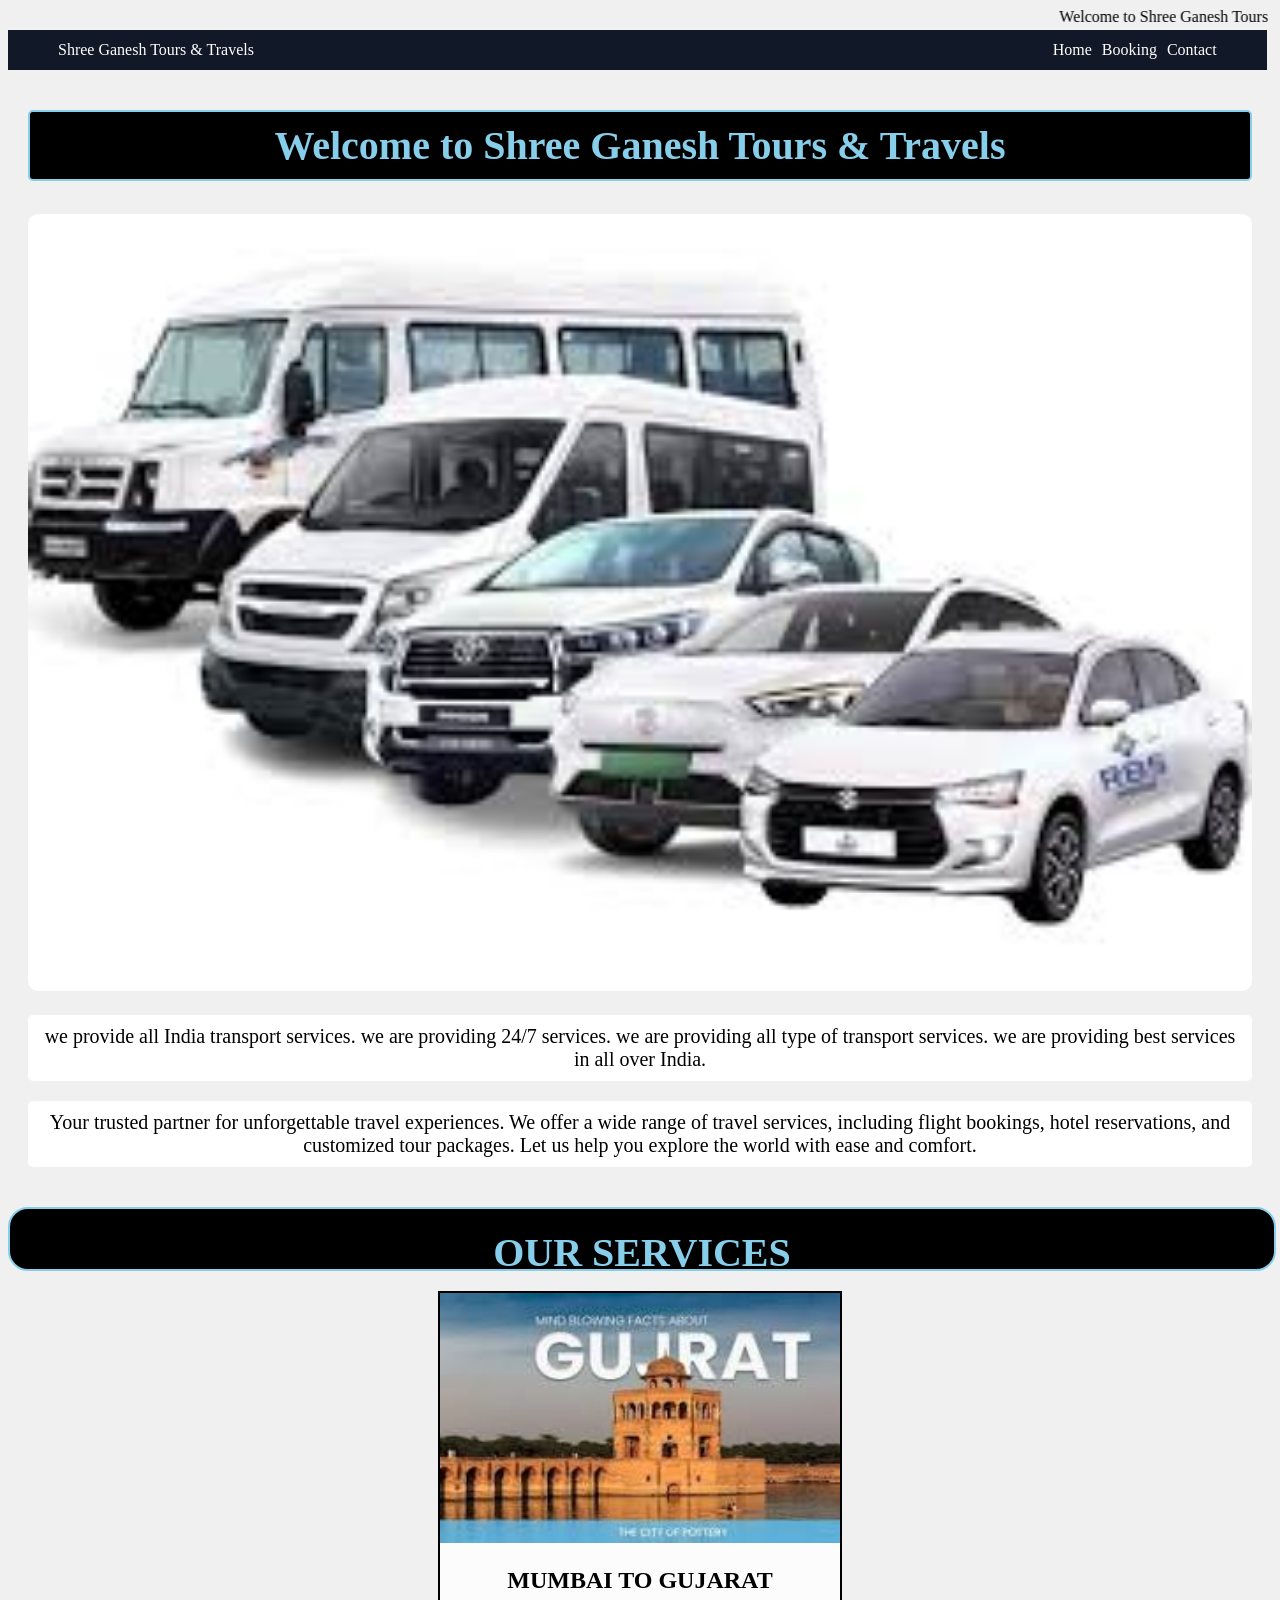
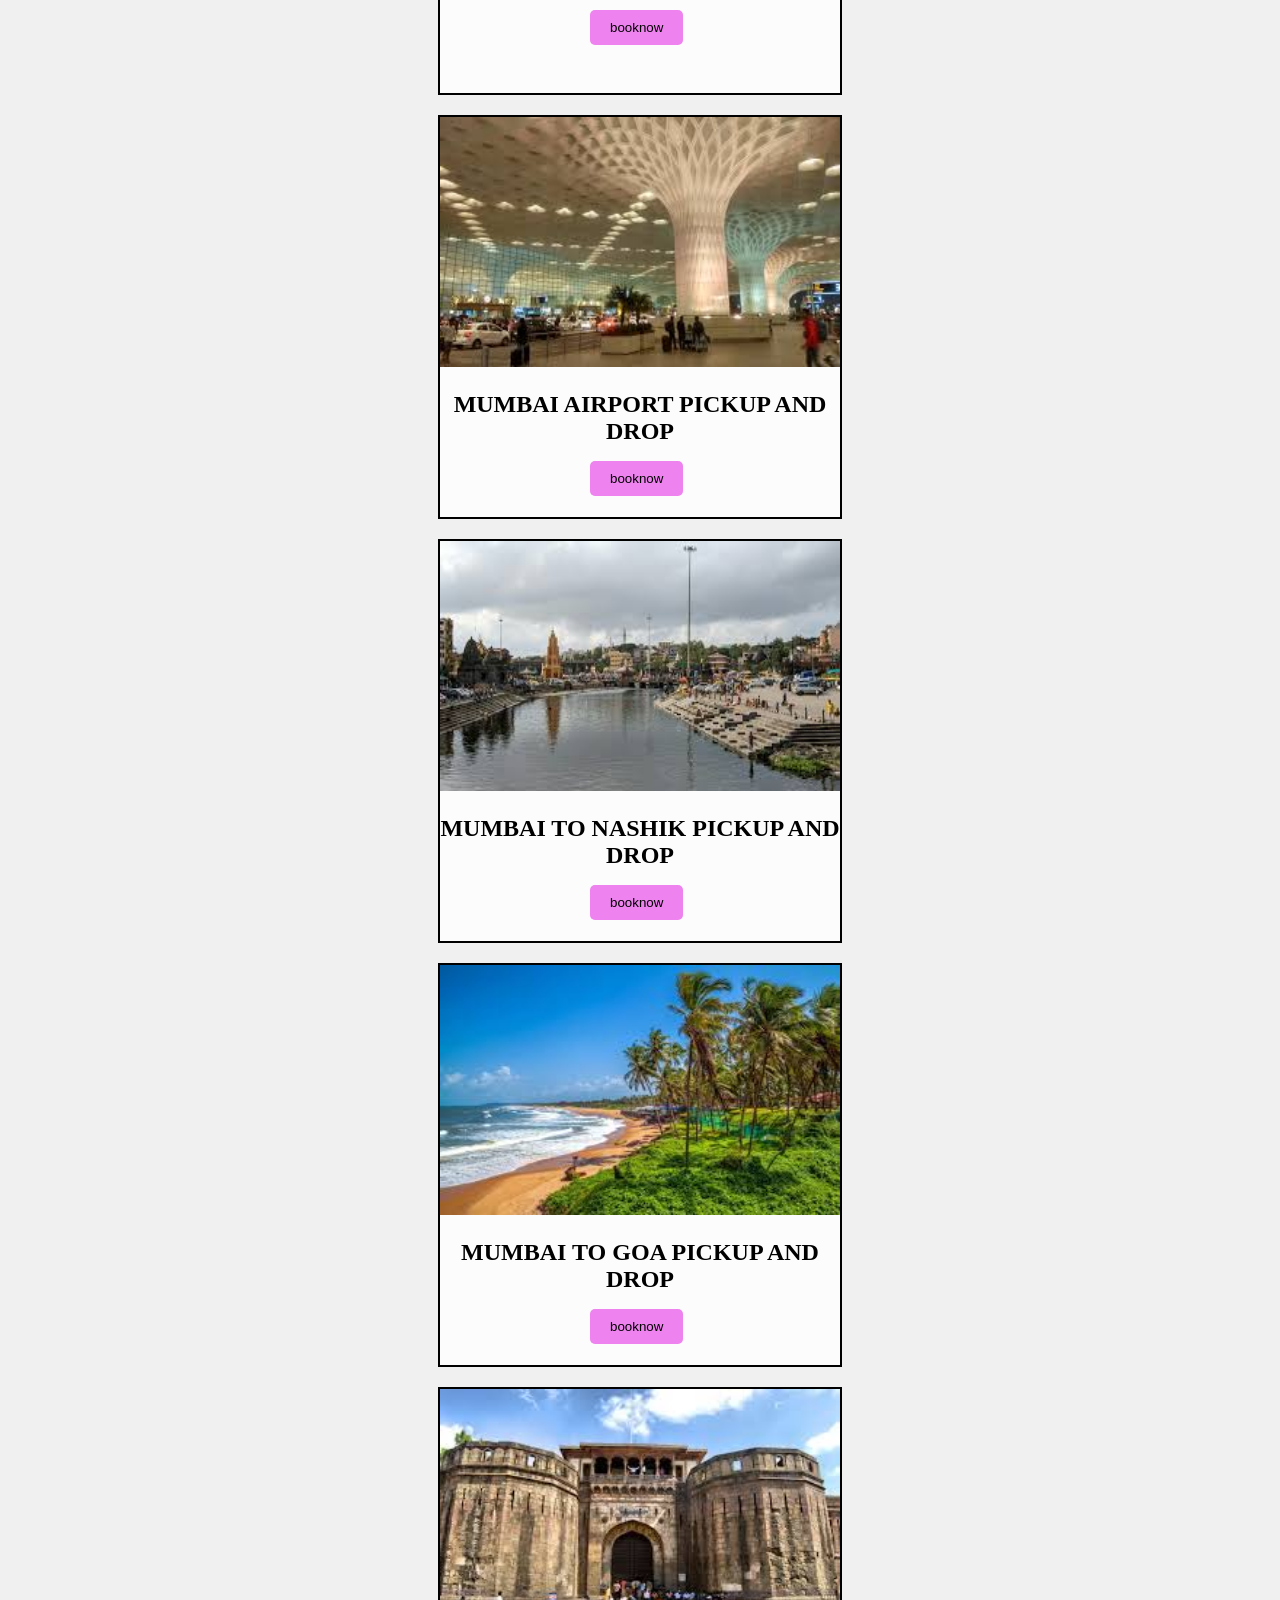
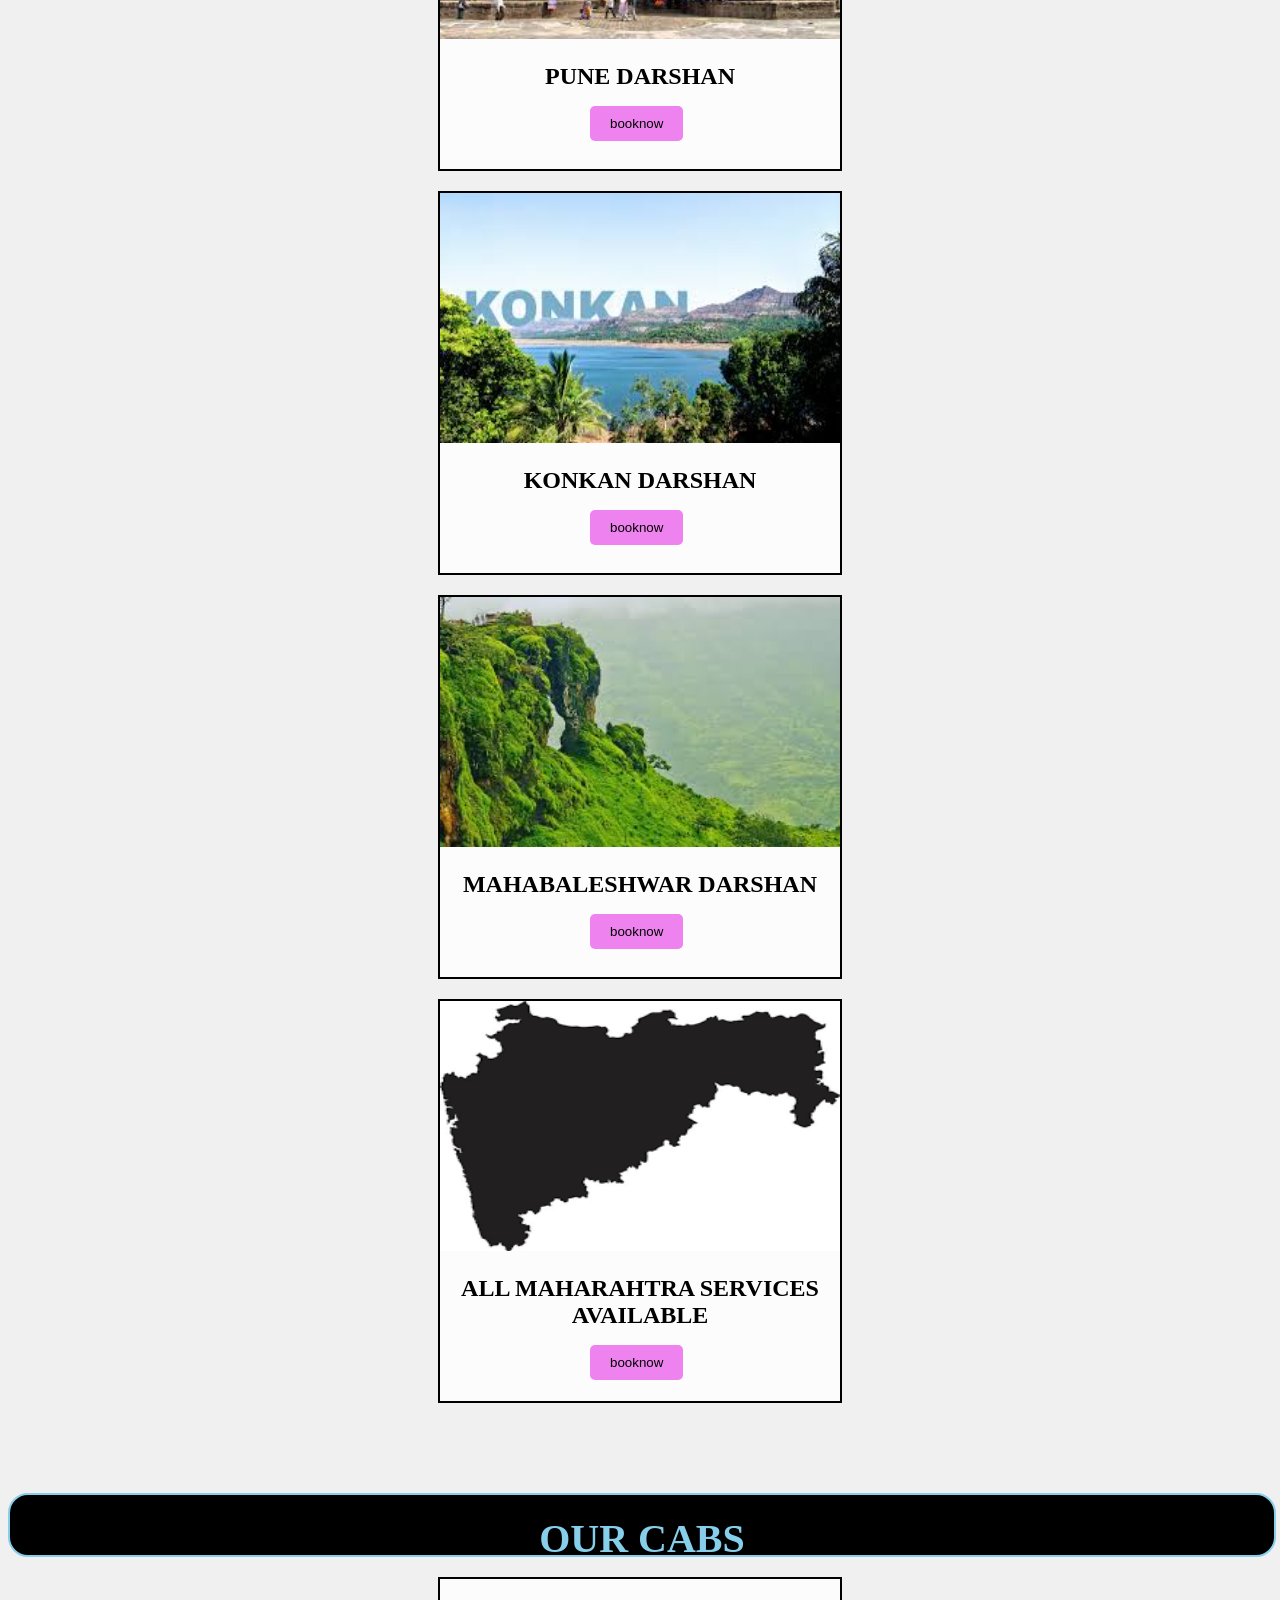
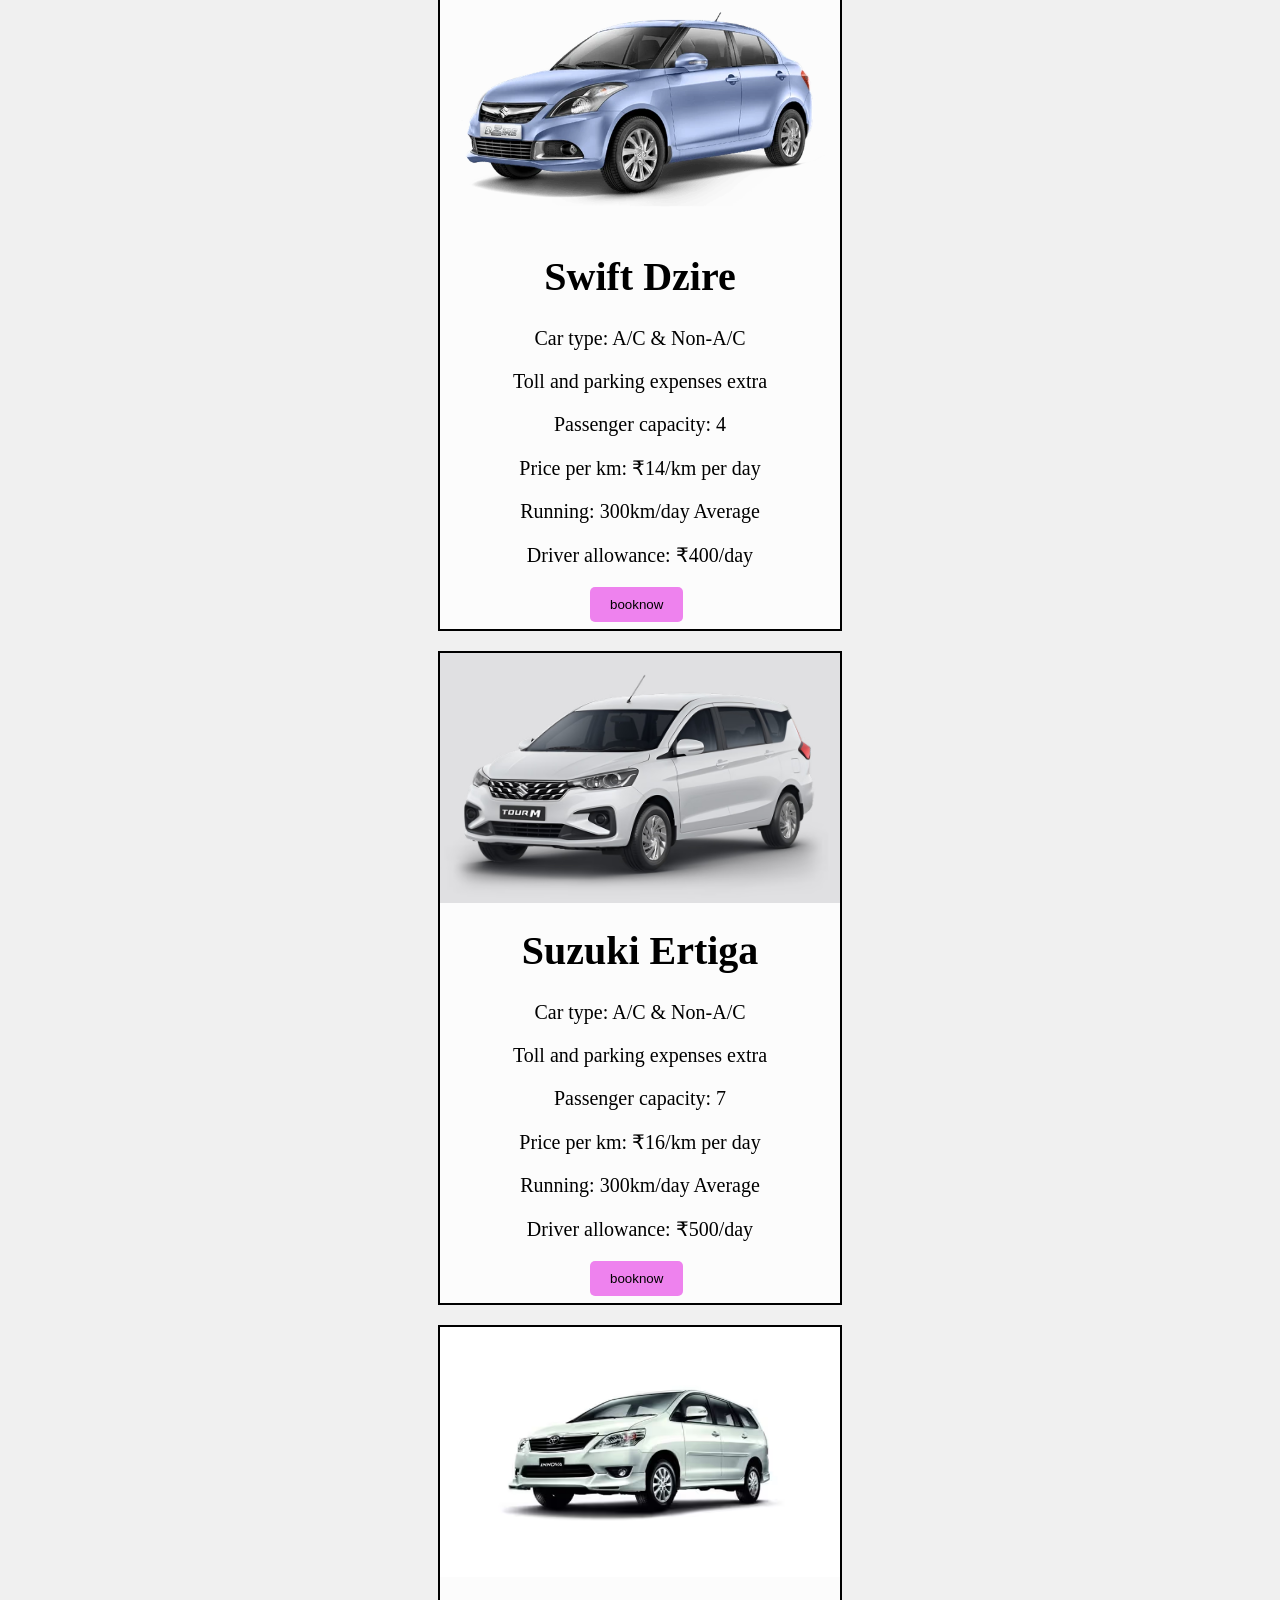
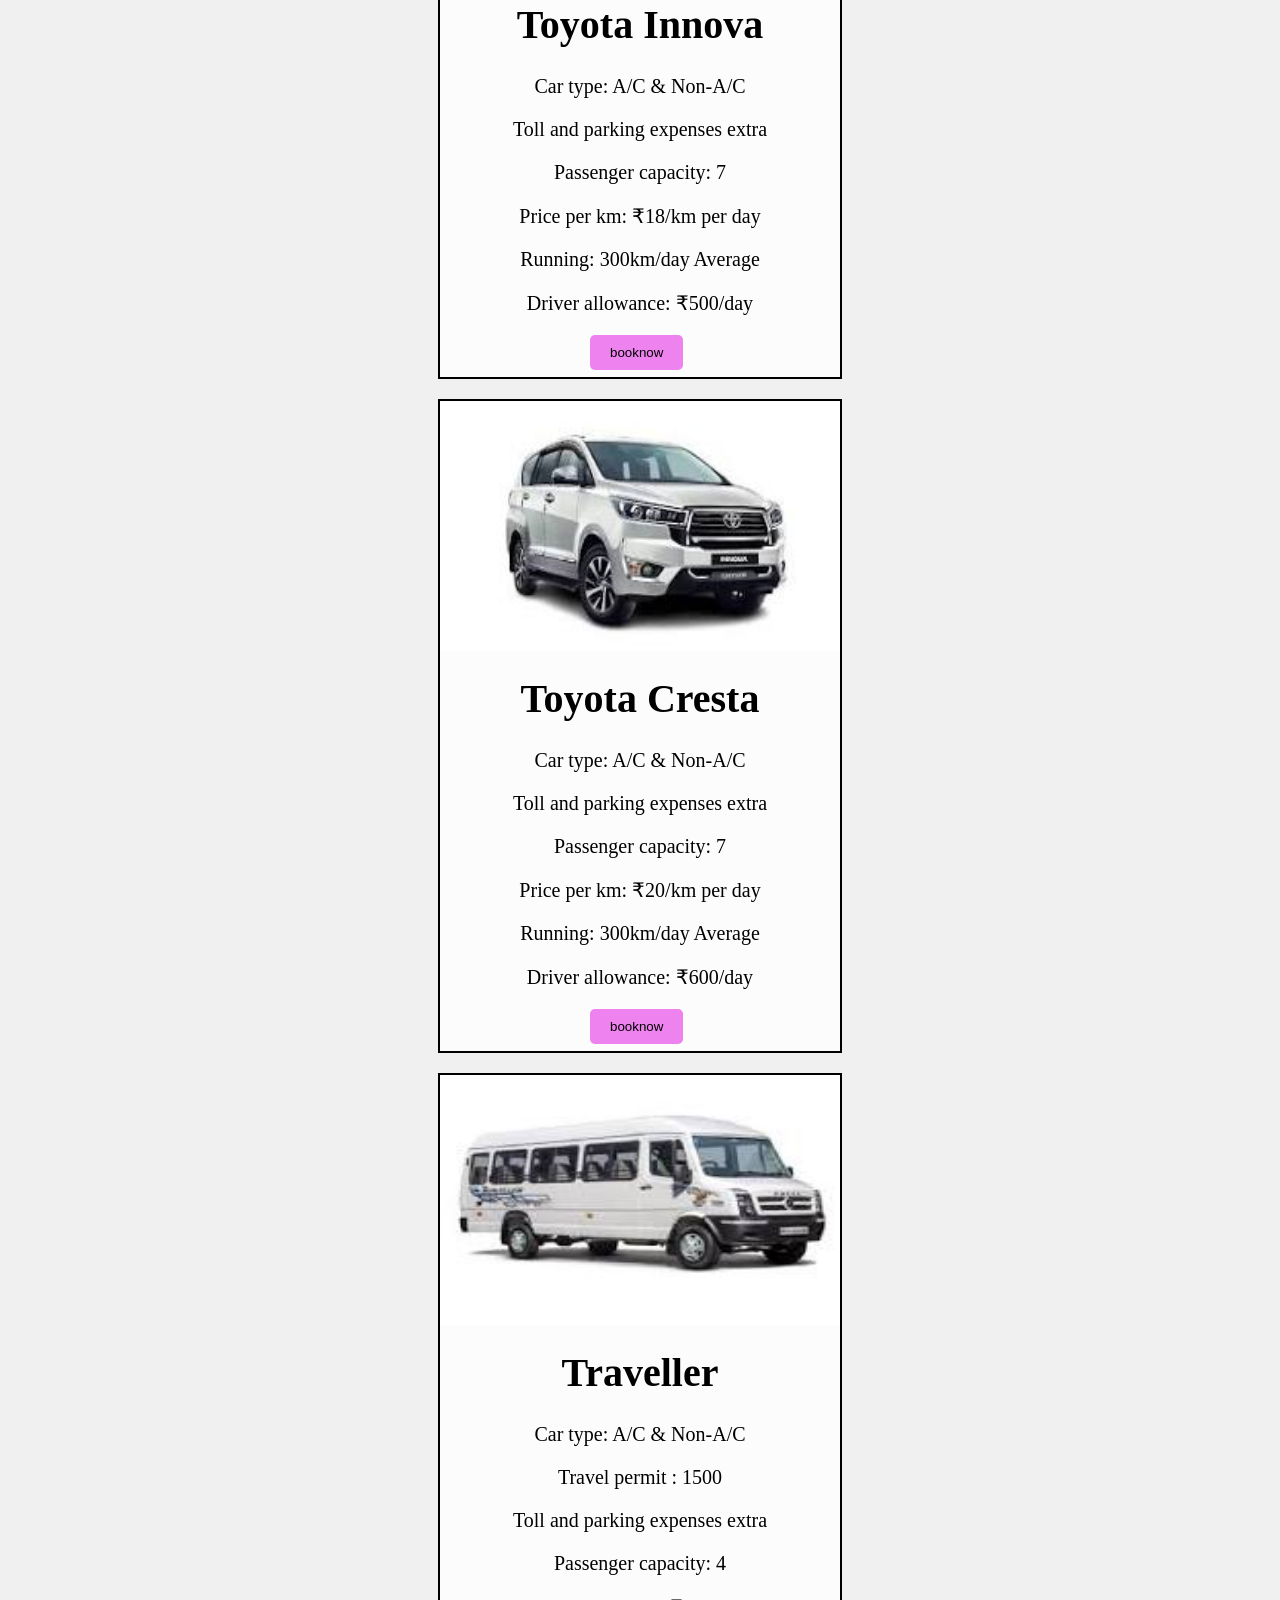
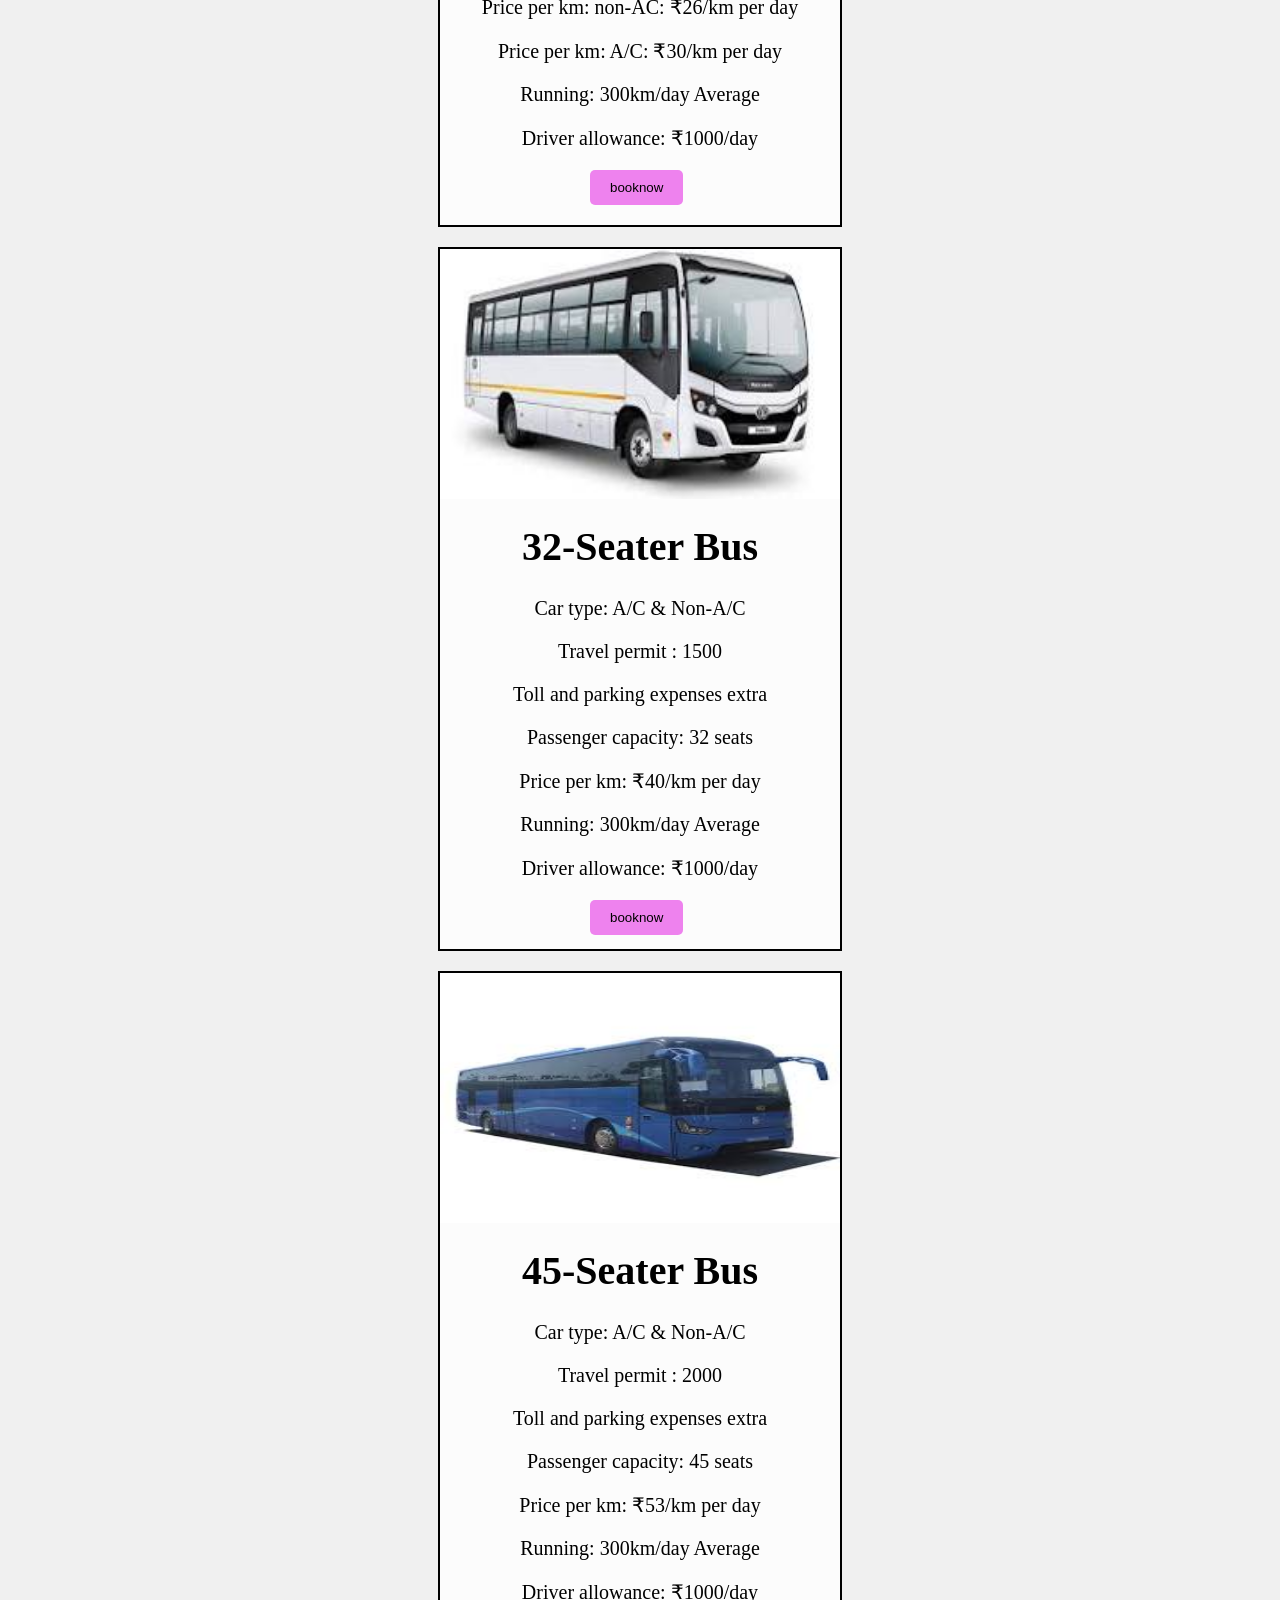
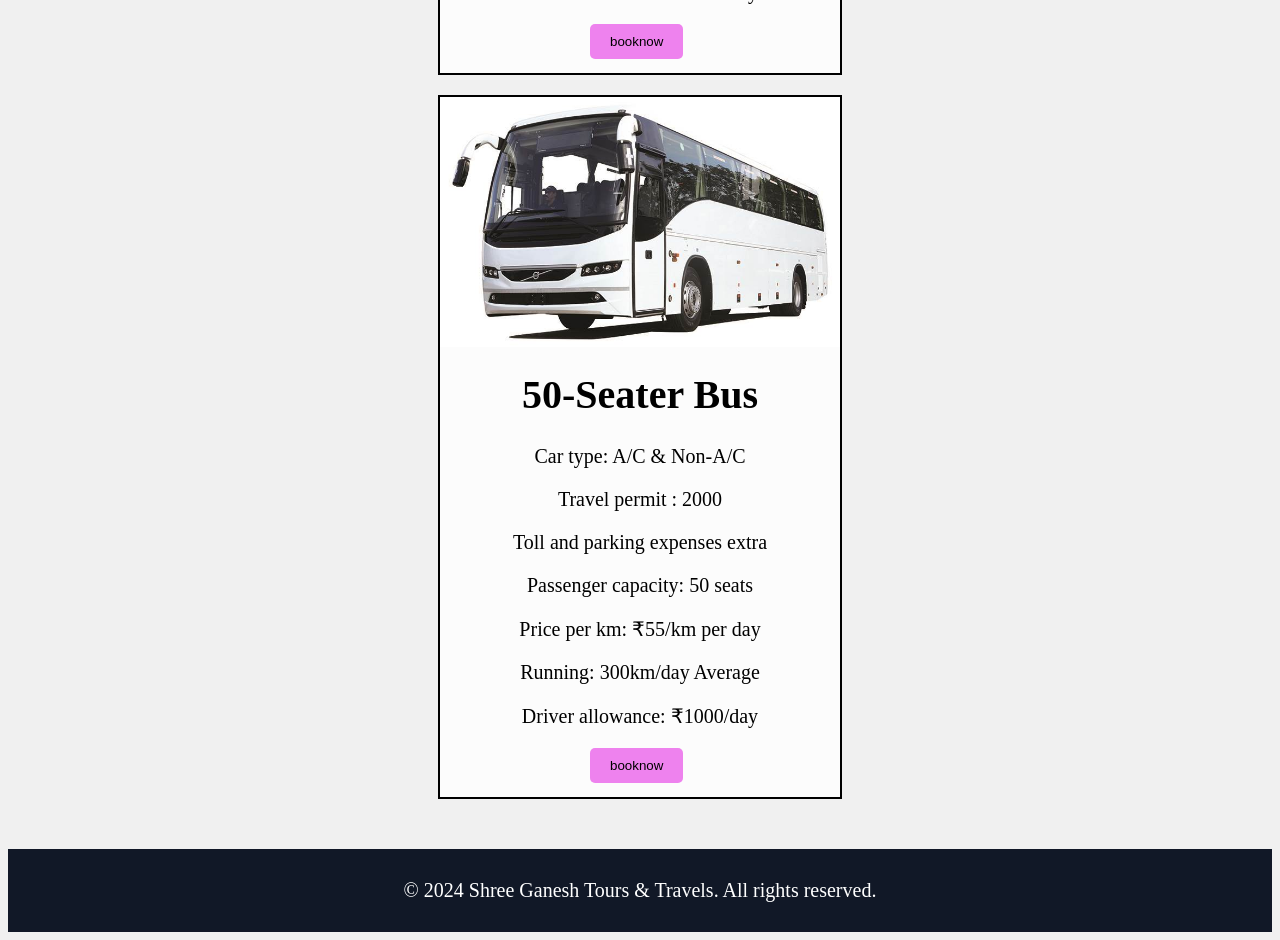
<file: index.html>
<!DOCTYPE html>
<html lang="en">
<head>
    <meta charset="UTF-8">
    <meta name="viewport" content="width=device-width, initial-scale=1.0">
    <title> Shree Ganesh Tours & Travels | Mumbai to Gujarat, Goa & Maharashtra Travel Services</title>
    <meta name="description" content="Shree Ganesh Tours & Travels offers reliable and affordable travel services from Mumbai to Gujarat, Goa, and Maharashtra. Book your next trip with us for a comfortable and memorable journey.">
    <link rel="icon" type="image/png" href="logo2.png">
    <link rel="stylesheet" href="style.css">
</head>
<body>
    <header>
        <marquee behavior="scroll" direction="left" scrollamount="5">Welcome to Shree Ganesh Tours & Travels - Your Gateway to Unforgettable Journeys!</marquee>
        <div class="heading">Shree Ganesh Tours & Travels
        <nav class="navbar">
                <a href="index.html">Home</a>
                <a href="booking.html">Booking</a>
                <a href="contact.html">Contact</a>
        </nav>
        </div>
    </header>
    <section id="home">
        <h1 style="background-color: black; color: skyblue; padding: 10px; border-radius: 5px; border: 2px solid skyblue;">Welcome to Shree Ganesh Tours & Travels</h1>
        <img src="standig_cars.jpeg" alt="cars" style="width: 100%; height: auto; border-radius: 10px;">
        <p style="color: black; font-size: 20px; background-color: white; padding: 10px; border-radius: 5px;">
            we provide all India transport services. we are providing 24/7 services. we are providing all type of transport services. we are providing best services in all over India.
        </p>
        <p style="color: black; font-size: 20px; background-color: white; padding: 10px; border-radius: 5px;">
            Your trusted partner for unforgettable travel experiences. We offer a wide range of travel services, including flight bookings, hotel reservations, and customized tour packages. Let us help you explore the world with ease and comfort.
        </p>
    </section>

    <div id="services">
        <h1>
        OUR SERVICES
        </h1>
    </div>

    <div class="gujrat">
        <img src="gujrat.jpeg" alt="gujrat" style=" width: 400px; height: 250px;">
        <h1 style="color: black; font-size: 24px; text-align: center;">
            MUMBAI TO GUJARAT
        </h1>
        <button onclick="window.location.href='booking.html'" style="margin-left: 150px;">
            booknow
        </button>
    </div>

    <div class="airport">
        <img src="airport.jpeg" alt="airport" style=" width: 400px; height: 250px;">
        <h1 style="color: black; font-size: 24px; text-align: center;">
            MUMBAI AIRPORT PICKUP AND DROP
        </h1>
        <button onclick="window.location.href='booking.html'" style="margin-left: 150px;">
            booknow
        </button>
    </div>

    <div class="nashik">
        <img src="nashik.jpeg" alt="nashik" style=" width: 400px; height: 250px;">
        <h1 style="color: black; font-size: 24px; text-align: center;">
            MUMBAI TO NASHIK PICKUP AND DROP    
        </h1>
        <button onclick="window.location.href='booking.html'" style="margin-left: 150px;">
            booknow
        </button>
    </div>

    <div class="goa">
        <img src="goa.jpeg" alt="goa" style=" width: 400px; height: 250px;">
        <h1 style="color: black; font-size: 24px; text-align: center;">
            MUMBAI TO GOA PICKUP AND DROP
        </h1>
        <button onclick="window.location.href='booking.html'" style="margin-left: 150px;">
            booknow
        </button>
    </div>

    <div class="pune">
        <img src="pune.jpeg" alt="pune" style=" width: 400px; height: 250px;">
        <h1 style="color: black; font-size: 24px; text-align: center;">
            PUNE DARSHAN
        </h1>
        <button onclick="window.location.href='booking.html'" style="margin-left: 150px;">
            booknow
        </button>
    </div>

    <div class="konkan">
        <img src="konkan.jpeg" alt="konkan" style=" width: 400px; height: 250px;">
        <h1 style="color: black; font-size: 24px; text-align: center;">
            KONKAN DARSHAN
        </h1>
        <button onclick="window.location.href='booking.html'" style="margin-left: 150px;">
            booknow
        </button>
    </div>

    <div class="mahabaleshwar">
        <img src="mahabaleshwar.jpeg" alt="mahabaleshwar" style=" width: 400px; height: 250px;">
        <h1 style="color: black; font-size: 24px; text-align: center;">
            MAHABALESHWAR DARSHAN
        </h1>
        <button onclick="window.location.href='booking.html'" style="margin-left: 150px;">
            booknow
        </button>
    </div>

    <div class="maharashtra">
        <img src="maharashtra.png" alt="maharashtra" style=" width: 400px; height: 250px;">
        <h1 style="color: black; font-size: 24px; text-align: center;">
            ALL MAHARAHTRA SERVICES AVAILABLE
        </h1>
        <button onclick="window.location.href='booking.html'" style="margin-left: 150px;">
            booknow
        </button>
    </div>
<br>
<br>
<br>
<br>
<br>










    <div id="ourcabs">
        <h1>OUR CABS</h1>
    </div>

    <div class="prices1">
        <img src="dzire.jpg.webp" alt="Car 1" style=" width: 400px; height: 250px;"><br>
        <h1>Swift Dzire</h1>
        <p>Car type: A/C & Non-A/C</p>
        <p>Toll and parking expenses extra</p>
        <p>Passenger capacity: 4</p>
        <p>Price per km: ₹14/km per day</p>
        <p>Running: 300km/day Average</p>
        <p>Driver allowance: ₹400/day</p>
        <button onclick="window.location.href='booking.html'" style="margin-left: 150px;">
            booknow
        </button>
    </div>

    <div class="prices2">
        <img src="ertiga.jpg" alt="Car 2" style=" width: 400px; height: 250px;"><br>
        <h1>Suzuki Ertiga</h1>
        <p>Car type: A/C & Non-A/C</p>
        <p>Toll and parking expenses extra</p>
        <p>Passenger capacity: 7</p>
        <p>Price per km: ₹16/km per day</p>
        <p>Running: 300km/day Average</p>
        <p>Driver allowance: ₹500/day</p>
        <button onclick="window.location.href='booking.html'" style="margin-left: 150px;">
            booknow
        </button>
    </div>

    <div class="prices3">
        <img src="toyota.jpg" alt="Car 3" style=" width: 400px; height: 250px;"><br>
        <h1>Toyota Innova</h1>
        <p>Car type: A/C & Non-A/C</p>
        <p>Toll and parking expenses extra</p>
        <p>Passenger capacity: 7</p>
        <p>Price per km: ₹18/km per day</p>
        <p>Running: 300km/day Average</p>
        <p>Driver allowance: ₹500/day</p>
        <button onclick="window.location.href='booking.html'" style="margin-left: 150px;">
            booknow
        </button>
    </div>

    <div class="prices4">
        <img src="cresta.jpg" alt="Car 1" style=" width: 400px; height: 250px;"><br>
        <h1>Toyota Cresta</h1>
        <p>Car type: A/C & Non-A/C</p>
        <p>Toll and parking expenses extra</p>
        <p>Passenger capacity: 7</p>
        <p>Price per km: ₹20/km per day</p>
        <p>Running: 300km/day Average</p>
        <p>Driver allowance: ₹600/day</p>
        <button onclick="window.location.href='booking.html'" style="margin-left: 150px;">
            booknow
        </button>
    </div>

    <div class="prices5">
        <img src="traveller.jpeg" alt="Car 1" style=" width: 400px; height: 250px;"><br>
        <h1>Traveller</h1>
        <p>Car type: A/C & Non-A/C</p>
        <p>Travel permit : 1500</p>
        <p>Toll and parking expenses extra</p>
        <p>Passenger capacity: 4</p>
        <p>Price per km: non-AC: ₹26/km per day</p>
        <p>Price per km: A/C: ₹30/km per day</p>
        <p>Running: 300km/day Average</p>
        <p>Driver allowance: ₹1000/day</p>
        <button onclick="window.location.href='booking.html'" style="margin-left: 150px;">
            booknow
        </button>
    </div>

    <div class="prices6">
        <img src="32seater.jpeg" alt="Car 1" style=" width: 400px; height: 250px;"><br>
        <h1>32-Seater Bus</h1>
        <p>Car type: A/C & Non-A/C</p>
        <p>Travel permit : 1500</p>
        <p>Toll and parking expenses extra</p>
        <p>Passenger capacity: 32 seats</p>
        <p>Price per km: ₹40/km per day</p>
        <p>Running: 300km/day Average</p>
        <p>Driver allowance: ₹1000/day</p>
        <button onclick="window.location.href='booking.html'" style="margin-left: 150px;">
            booknow
        </button>
    </div>

    <div class="prices7">
        <img src="45seater.jpeg" alt="Car 1" style=" width: 400px; height: 250px;"><br>
        <h1>45-Seater Bus</h1>
        <p>Car type: A/C & Non-A/C</p>
        <p>Travel permit : 2000</p>
        <p>Toll and parking expenses extra</p>
        <p>Passenger capacity: 45 seats</p>
        <p>Price per km: ₹53/km per day</p>
        <p>Running: 300km/day Average</p>
        <p>Driver allowance: ₹1000/day</p>
        <button onclick="window.location.href='booking.html'" style="margin-left: 150px;">
            booknow
        </button>
    </div>

    <div class="prices8">
        <img src="50seater.jpg" alt="Car 1" style=" width: 400px; height: 250px;"><br>
        <h1>50-Seater Bus</h1>
        <p>Car type: A/C & Non-A/C</p>
        <p>Travel permit : 2000</p>
        <p>Toll and parking expenses extra</p>
        <p>Passenger capacity: 50 seats</p>
        <p>Price per km: ₹55/km per day</p>
        <p>Running: 300km/day Average</p>
        <p>Driver allowance: ₹1000/day</p>
        <button onclick="window.location.href='booking.html'" style="margin-left: 150px;">
            booknow
        </button>
    </div>


    <footer>
        <p>&copy; 2024 Shree Ganesh Tours & Travels. All rights reserved.</p>
    </footer>
</body>
</html>
</file>
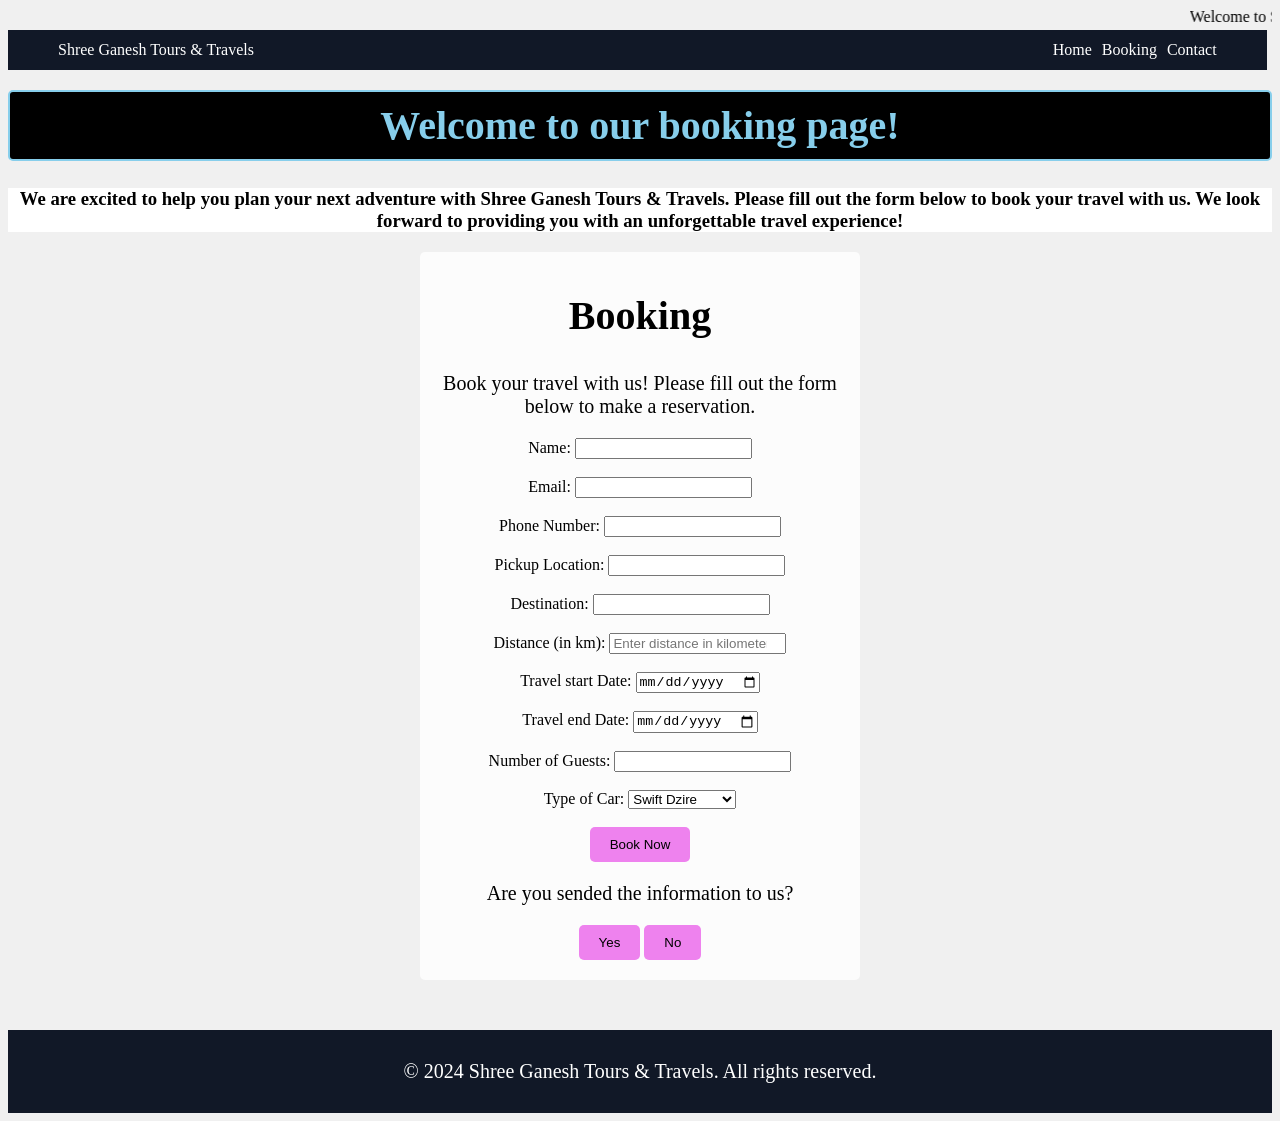
<file: booking.html>
<!DOCTYPE html>
<html lang="en">
<head>
    <meta charset="UTF-8">
    <meta name="viewport" content="width=device-width, initial-scale=1.0">
    <title>Ganesh Tours & Travels</title>
    <link rel="stylesheet" href="style.css">
    <link rel="icon" type="image/png" href="logo2.png">
</head>
<body>
    <header>
        <marquee behavior="scroll" direction="left" scrollamount="5">Welcome to Shree Ganesh Tours & Travels - Your Gateway to Unforgettable Journeys!</marquee>
        <div class="heading"> Shree Ganesh Tours & Travels
        <nav class="navbar">
                <a href="index.html">Home</a>
                <a href="booking.html">Booking</a>
                <a href="contact.html">Contact</a>
        </nav>
        </div>
    </header>

    <h1 style="background-color: black; color: skyblue; padding: 10px; border-radius: 5px; border: 2px solid skyblue; text-align: center;">
        Welcome to our booking page! 
    </h1>
    <h3 style="text-align: center; background: white;">
        We are excited to help you plan your next adventure with Shree Ganesh Tours & Travels. Please fill out the form below to book your travel with us. We look forward to providing you with an unforgettable travel experience!
    </h3>

     <div class="booking-form">
    <form onsubmit="gonext(event)">
    <section id="booking">
        <h1>Booking</h1>
        <p>Book your travel with us! Please fill out the form below to make a reservation.</p>
        <label for="name">Name:</label>
        <input type="text" id="name" name="name" required><br><br>
        
        <label for="email">Email:</label>
        <input type="email" id="email" name="email" required><br><br>
        
        <label for="phone">Phone Number:</label>
        <input type="tel" id="phone" name="phone" required><br><br>

        <label for="pickup">Pickup Location:</label>
        <input type="text" id="pickup" name="pickup" required><br><br>
        
        <label for="destination">Destination:</label>
        <input type="text" id="destination" name="destination" required><br><br>

        <label for="km">Distance (in km):</label>
        <input type="number" id="km" name="km" required placeholder="Enter distance in kilometers"><br><br>
        
        <label for="startdate">Travel start Date:</label>
        <input type="date" id="startdate" name="startdate" required><br><br>

        <label for="enddate">Travel end Date:</label>
        <input type="date" id="enddate" name="enddate" required><br><br>

        <label for="guests">Number of Guests:</label>
        <input type="number" id="guests" name="guests" required><br><br>

        <label for="cars">Type of Car:</label>
        <select id="cars" name="cars" required>
            <option value="Swift Dzire">Swift Dzire</option>
            <option value="Suzuki Ertiga">Suzuki Ertiga</option>
            <option value="Toyota Innova">Toyota Innova</option>
            <option value="Toyota Cresta">Toyota Cresta</option>
            <option value="Traveller">Traveller</option>
            <option value="32-Seater Bus">32-Seater Bus</option>
            <option value="45-Seater Bus">45-Seater Bus</option>
            <option value="50-Seater Bus">50-Seater Bus</option>
        </select><br><br>
        
        <button type="submit" value="Book Now">Book Now</button>
        <br>
        <p>Are you sended the information to us?</p>
        <button onclick="window.location.href='thanking.html'">
            Yes
        </button>
        <button  onclick="alert('please send the information to us')" onclick="window.location.href='booking.html'">
            No
        </button>
    </form>
    </div>

    <script>
        function gonext(e){
            e.preventDefault(); // Prevent the form from submitting
            let name = document.getElementById('name').value;
            let email = document.getElementById('email').value;
            let phone = document.getElementById('phone').value;
            let pickup = document.getElementById('pickup').value;
            let destination = document.getElementById('destination').value;
            let km = document.getElementById('km').value;
            let startdate = document.getElementById('startdate').value;
            let enddate = document.getElementById('enddate').value;
            let guests = document.getElementById('guests').value;
            let cars = document.getElementById('cars').value;

            let meassage = `Name: ${name}\nEmail: ${email}\nPhone: ${phone}\nPickup Location: ${pickup}\nDestination: ${destination}\nDistance (km): ${km}\nTravel Start Date: ${startdate}\nTravel End Date: ${enddate}\nNumber of Guests: ${guests}\nType of Car: ${cars}`;
            window.open('https://wa.me/9763426161?text=' + encodeURIComponent(meassage));
            
        }
    </script>
    <footer>
        <p>&copy; 2024 Shree Ganesh Tours & Travels. All rights reserved.</p>
    </footer>
</body>
</html>
</file>
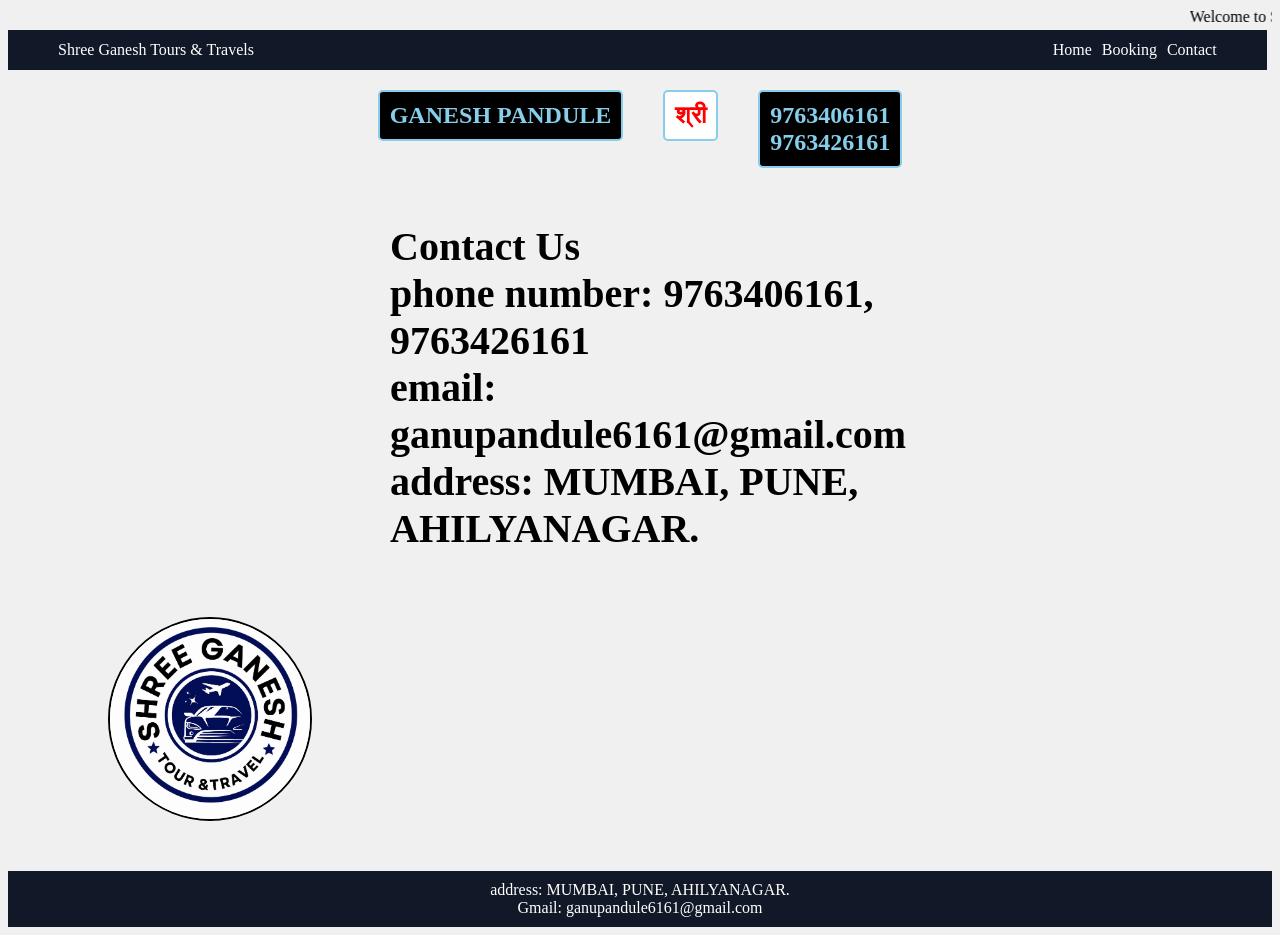
<file: contact.html>
<!DOCTYPE html>
<html lang="en">
<head>
    <meta charset="UTF-8">
    <meta name="viewport" content="width=device-width, initial-scale=1.0">
    <title>Shree Ganesh Tours & Travels</title>
    <link rel="stylesheet" href="style.css">
    <link rel="icon" type="image/png" href="logo2.png">
</head>
<body>
    <header>
        <marquee behavior="scroll" direction="left" scrollamount="5">Welcome to Shree Ganesh Tours & Travels - Your Gateway to Unforgettable Journeys!</marquee>
        <div class="heading">
            <div class="logo">Shree Ganesh Tours & Travels</div>
            <nav    class="navbar">
                <a href="index.html">Home</a>
                <a href="booking.html">Booking</a>
                <a href="contact.html">Contact</a>
            </nav>
        </div>
    </header>
        

        <div class="contact-headings">
            <div class="contact-heading">
                <h1 style="background-color: black; color: skyblue; padding: 10px; border-radius: 5px; border: 2px solid skyblue;">GANESH PANDULE</h1>
            </div>
            <br>
            <div class="contact-heading">
                <h1 style="background-color: white; color: red; padding: 10px; border-radius: 5px; border: 2px solid skyblue;">श्री</h1>
            </div>
            <br>
            <div class="contact-heading">
                <h1 style="background-color: black; color: skyblue; padding: 10px; border-radius: 5px; border: 2px solid skyblue;">
                    9763406161<br>
                    9763426161
                </h1>
            </div>
        </div>

        <h1 id="hed">
            Contact Us<br>
            phone number: 9763406161, 9763426161<br>
            email: ganupandule6161@gmail.com<br>
            address: MUMBAI, PUNE, AHILYANAGAR.
        </h1>
        
        <div id="tourlogo">
            <img src="logo2.png" alt="Tour Logo" style="width: 200px; height: 200px; border-radius: 50%; object-fit: cover; ">
        </div>

    <footer>
        address: MUMBAI, PUNE, AHILYANAGAR.
        <br>
        Gmail: ganupandule6161@gmail.com
    </footer>
</body>
</html>
</file>
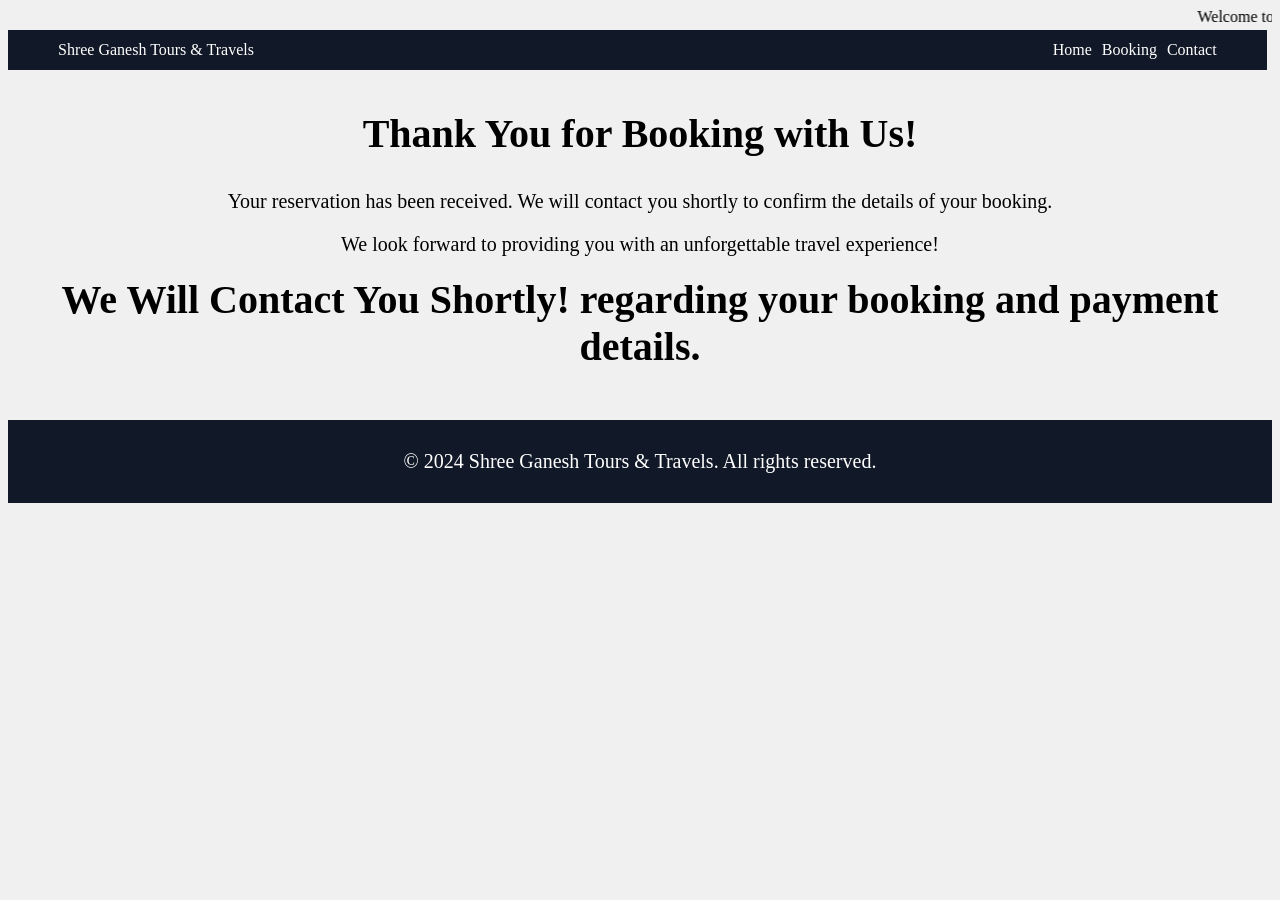
<file: thanking.html>
<!DOCTYPE html>
<html lang="en">
<head>
    <meta charset="UTF-8">
    <meta name="viewport" content="width=device-width, initial-scale=1.0">
    <title>Ganesh Tours & Travels</title>
    <link rel="stylesheet" href="style.css">
    <link rel="icon" type="image/png" href="logo2.png">
</head>
<body>
    <header>
        <marquee behavior="scroll" direction="left" scrollamount="5">Welcome to Shree Ganesh Tours & Travels - Your Gateway to Unforgettable Journeys!</marquee>
        <div class="heading">Shree Ganesh Tours & Travels
            <nav class="navbar">
                <a href="index.html">Home</a>
                <a href="booking.html">Booking</a>
                <a href="contact.html">Contact</a>
        </nav>
        </div>
    </header>
    <section id="thankyou">
        <h1>Thank You for Booking with Us!</h1>
        <p>Your reservation has been received. We will contact you shortly to confirm the details of your booking.</p>
        <p>We look forward to providing you with an unforgettable travel experience!</p>
        <h1>We Will Contact You Shortly! regarding your booking and payment details.</h1>
    </section>
    <footer>
        <p>&copy; 2024 Shree Ganesh Tours & Travels. All rights reserved.</p>
    </footer>
</body>
</html>
</file>
<file: style.css>
.container{
    width: 90%;
    max-width: 1200px;
    margin: auto;
}

.navbar {
    display: flex;
    gap: 10px;
    align-items: center;
}

.navbar a {
    text-decoration: none;
    color: white;
}

img{
    width: 100%;
    height: auto;
}

@media (max-width: 768px) {
    .navbar{
        flex-direction: none;
    }


.hero{
    font-size: 24px;
}
}



.heading{
    width: 91.66666667%;
    background: #111827;
    display: flex;
    justify-content: space-between;
    align-items: center;
    padding: 10px 50px;
    z-index: 1000;
    color: white;
    height: 20px;

}

nav{
    display: flex;
    gap: 10px;
    color: white;
    float: right;
    cursor: pointer;
}

body{
    background-color: #f0f0f0;
background-size: 1400px 750px;
color: black;
}

#home{
    padding: 20px 20px;
    border-radius: 5px;
}

h1{
    font-size: 40px;
    margin-top: 20px;
    text-align: center;
}

p{
    font-size: 20px;
    margin-top: 20px;
    text-align: center;
}

.booking-form{
    display: flex;
    flex-direction: column;
    gap: 10px;
    max-width: 400px;
    margin: 20px auto;
    padding: 20px;
    background-color: rgba(255, 255, 255, 0.8);
    border-radius: 5px;
    text-align: center;
}

.contact-page {
    padding-top: 100px;
    text-align: center;
}

.contact-headings {
    display: flex;
    flex-wrap: wrap;
    justify-content: center;
    gap: 20px;
    margin: 20px auto 40px;
    max-width: 1320px;
    padding: 0 10px;
    box-sizing: border-box;
}


.contact-heading h1 {
    margin: 0;
    font-size: 24px;
    text-align: center;
}

#thankyou{
    text-align: center;
    margin-top: 40px;
    font-size: 24px;
    color: black;
}


#tourlogo{
    background-color: rgba(255, 255, 255, 0.8);
    border: 2px solid black;
    background-size: cover;
    width: 200px;
    height: 200px;
    display: flex;
    justify-content: center;
    align-items: center;
    border-radius: 50%;
    margin-left: 100px;
    object-fit: cover;
    margin-top: 50px;
}

footer{
    background-color: #111827;
    color: white;
    text-align: center;
    padding: 10px 0;
    width: 100%;
    bottom: 0;
    margin-top: 50px;
}

.prices1{
    height : 650px;
    width : 400px;
    background-color: rgba(255, 255, 255, 0.8);
    border: 2px solid black;
    color  : black;
    margin-top: 20px;
}

.prices2{
    height : 650px;
    width : 400px;
    background-color: rgba(255, 255, 255, 0.8);
    border: 2px solid black;
    color  : black;
    margin-top: 20px;
}

.prices3{
    height : 650px;
    width : 400px;
    background-color: rgba(255, 255, 255, 0.8);
    border: 2px solid black;
    color  : black;
    margin-top: 20px;
}

.prices4{
    height : 650px;
    width : 400px;
    background-color: rgba(255, 255, 255, 0.8);
    border: 2px solid black;
    color  : black;
    margin-top: 20px;

}

.prices5{
    height : 750px;
    width : 400px;
    background-color: rgba(255, 255, 255, 0.8);
    border: 2px solid black;
    color  : black;
    margin-top: 20px;
}

.prices6{
    height : 700px;
    width : 400px;
    background-color: rgba(255, 255, 255, 0.8);
    border: 2px solid black;
    color  : black;
    margin-top: 20px;
}

.prices7{
    height : 700px;
    width : 400px;
    background-color: rgba(255, 255, 255, 0.8);
    border: 2px solid black;
    color  : black;
    margin-top: 20px;
}

.prices8{
    height : 700px;
    width : 400px;
    background-color: rgba(255, 255, 255, 0.8);
    border: 2px solid black;
    color  : black;
    margin-top: 20px;
}

.prices1, .prices2, .prices3 , .prices4, .prices5, .prices6, .prices7, .prices8 {
    margin-left: auto;
    margin-right: auto;
}

#ourcabs{
    background-color: black;
    color: skyblue;
    text-align: center;
    padding: 0;
    height:60px;
    width: 100%;
    border: 2px solid skyblue;
    border-radius: 20px;
}

button{
    background-color:violet;
    color: black;
    padding: 10px 20px;
    border: none;
    border-radius: 5px;
    cursor: pointer;
}
button:hover{
    background-color: purple;
    transition: background-color 0.3s ease;
    color: white;
}

#services{
    background-color: black;
    color: skyblue;
    text-align: center;
    padding: 0;
    height:60px;
    width: 100%;
    border: 2px solid skyblue;
    border-radius: 20px;
}

.gujrat{
    height : 400px;
    width : 400px;
    background-color: rgba(255, 255, 255, 0.8);
    border: 2px solid black;
    color  : black;
    margin-top: 20px;
}

.airport{
    height : 400px;
    width : 400px;
    background-color: rgba(255, 255, 255, 0.8);
    border: 2px solid black;
    color  : black;
    margin-top: 20px;
}

.nashik{
    height : 400px;
    width : 400px;
    background-color: rgba(255, 255, 255, 0.8);
    border: 2px solid black;
    color  : black;
    margin-top: 20px;
}

.goa{
    height : 400px;
    width : 400px;
    background-color: rgba(255, 255, 255, 0.8);
    border: 2px solid black;
    color  : black;
    margin-top: 20px;
}

.pune{
    height : 380px;
    width : 400px;
    background-color: rgba(255, 255, 255, 0.8);
    border: 2px solid black;
    color  : black;
    margin-top: 20px;
}

.konkan{
    height : 380px;
    width : 400px;
    background-color: rgba(255, 255, 255, 0.8);
    border: 2px solid black;
    color  : black;
    margin-top: 20px;
}

.mahabaleshwar{
    height : 380px;
    width : 400px;
    background-color: rgba(255, 255, 255, 0.8);
    border: 2px solid black;
    color  : black;
    margin-top: 20px;
}

.maharashtra{
    height : 400px;
    width : 400px;
    background-color: rgba(255, 255, 255, 0.8);
    border: 2px solid black;
    color  : black;
    margin-top: 20px;
}

.mumbai, .pune, .nashik, .konkan, .mahabaleshwar, .maharashtra, .gujrat, .airport, .goa {
    margin-left: auto;
    margin-right: auto;
}


    #hed {
  width: 100%;
  max-width: 500px;
  margin: 20px auto;
  text-align: left;
  padding: 15px;
}

@media (max-width: 768px) {
  #hed {
    padding: 10px;
    font-size: 24px;
  }
}
</file>
